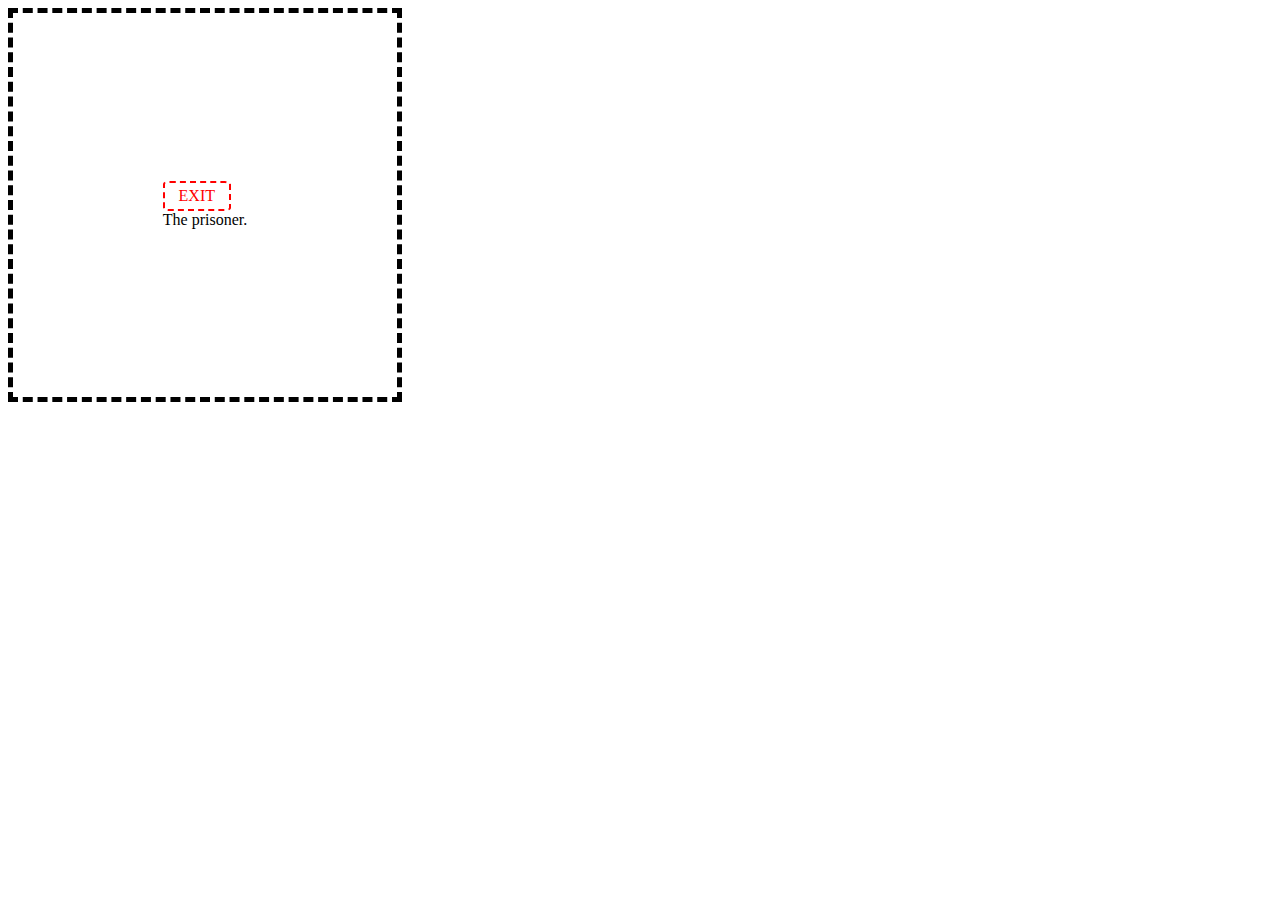
<file: jquery/index.html>
<!DOCTYPE html>
<html>
  <head>
    <meta charset="utf-8">
    <meta name="viewport" width=device-width, initial-scale=1.0, maximum-scale=1.0, user-scalable=0>

    <title>jQuery UI</title>

    <!-- CSS stylesheet(s) -->
    <link rel="stylesheet" type="text/css" href="css/style.css" />
    <script src="https://code.jquery.com/jquery-3.6.0.min.js" integrity="sha256-/xUj+3OJU5yExlq6GSYGSHk7tPXikynS7ogEvDej/m4=" crossorigin="anonymous"></script>  
  </head>
  <body>
<div id="prison">
  <span id="escape-tunnel" style="color: red;">EXIT</span>
  <span>The prisoner.</span> 
</div>
    <!-- My script(s) -->
    <script src="js/script.js"></script>
  </body>
</html>
</file>
<file: jquery/css/style.css>
#prison {
  /* Dimensions of the prison */
  width: 30vw;
  height: 30vw;
  /* The prison walls */
  border: 5px dashed black;
  /* CSS grid for alignment of elements in the prison */
  display: grid;
  justify-content: center;
  align-content: center;
}

#prisoner {
  font-size: 2rem;
}

#escape-tunnel{
    /* Dimensions of the prison */
    width: 5vw;
    height: 2vw;
    /* The contour */  
    border: 2px dashed red;
border-radius: 10%;    
/* CSS grid for alignment of elements in the prison */
    display: grid;
    justify-content: center;
    align-content: center;
}
</file>
